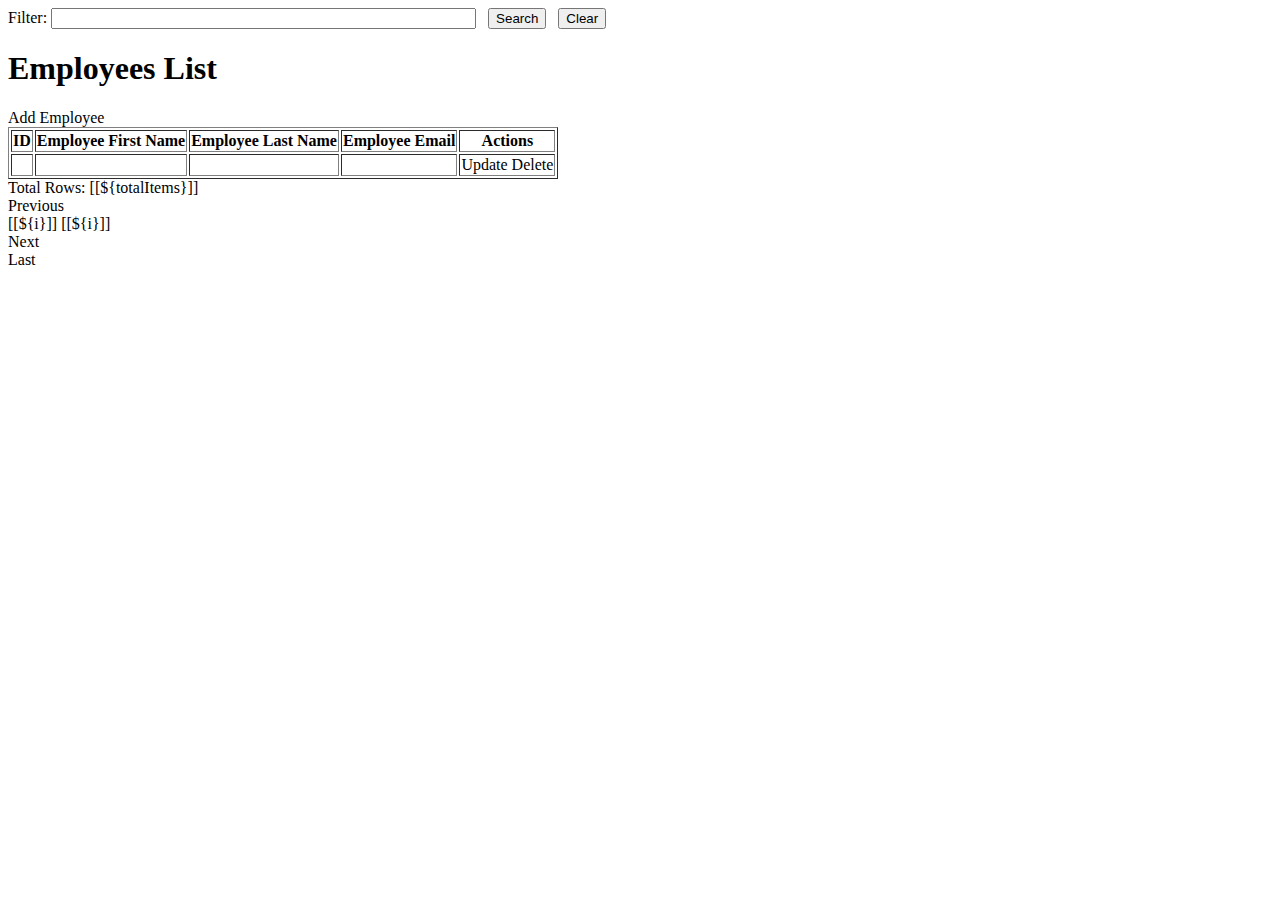
<file: target/classes/templates/index.html>
<!DOCTYPE html>
<html lang="en" xmlns:th="http://www.thymeleaf.org">
<head>
<meta charset="ISO-8859-1">
<title>Employee Management System</title>

<link rel="stylesheet"
	href="https://stackpath.bootstrapcdn.com/bootstrap/4.1.3/css/bootstrap.min.css"
	integrity="sha384-MCw98/SFnGE8fJT3GXwEOngsV7Zt27NXFoaoApmYm81iuXoPkFOJwJ8ERdknLPMO"
	crossorigin="anonymous">
	
</head>
<body>

<form th:action="@{/name}">
    Filter: <input type="text" name="keyword" id="keyword" size="50" th:value="${keyword}" required />
    &nbsp;
    <input type="submit" value="Search" />
    &nbsp;
    <input type="button" value="Clear" id="btnClear" onclick="clearSearch()" />
</form>

	<div class="container my-2">
	<h1>Employees List</h1>
	
	<a th:href = "@{/showNewEmployeeForm}" class="btn btn-primary btn-sm mb-3"> Add Employee </a>
	
		<table border="1" class = "table table-striped table-responsive-md">
			<thead>
				<tr>
				<th>
						
							ID
					</th>
					<th>
						<a th:href="@{'/page/' + ${currentPage} + '?sortField=firstName&sortDir=' + ${reverseSortDir}}">
							Employee First Name</a>
					</th>
					<th>
					<a th:href="@{'/page/' + ${currentPage} + '?sortField=lastName&sortDir=' + ${reverseSortDir}}">
							Employee Last Name</a>
					</th>
					<th>
					<a th:href="@{'/page/' + ${currentPage} + '?sortField=email&sortDir=' + ${reverseSortDir}}">
							Employee Email</a>
					</th>
					<th> Actions </th>
				</tr>
			</thead>
			<tbody>
				<tr th:each="employee : ${listEmployees}">
				<td th:text="${employee.id}"></td>
					<td th:text="${employee.firstName}"></td>
					<td th:text="${employee.lastName}"></td>
					<td th:text="${employee.email}"></td>
					<td> <a th:href="@{/showFormForUpdate/{id}(id=${employee.id})}" class="btn btn-primary">Update</a>
					    <a th:href="@{/deleteEmployee/{id}(id=${employee.id})}" class="btn btn-danger">Delete</a>
					</td>
				</tr>
			</tbody>
		</table>
		
		<div th:if = "${totalPages > 1}">
			<div class = "row col-sm-10">
				<div class = "col-sm-2">
					Total Rows: [[${totalItems}]] 
				</div>
				<div class = "col-sm-1">
					<a th:if="${currentPage > 1}" th:href="@{'/page/' + ${currentPage - 1}+ '?sortField=' + ${sortField} + '&sortDir=' + ${sortDir}}">Previous</a>
					<span th:unless="${currentPage < totalPages}" ></span>
				</div>
				
				<div class = "col-sm-7">
					<span th:each="i: ${#numbers.sequence(1, totalPages)}">
						<a th:if="${currentPage != i}" th:href="@{'/page/' + ${i}+ '?sortField=' + ${sortField} + '&sortDir=' + ${sortDir}}">[[${i}]]</a>
						<span th:unless="${currentPage != i}">[[${i}]]</span>  &nbsp; &nbsp;
					</span>
				</div>
				
				<div class = "col-sm-1">
					<a th:if="${currentPage < totalPages}" th:href="@{'/page/' + ${currentPage + 1}+ '?sortField=' + ${sortField} + '&sortDir=' + ${sortDir}}">Next</a>
					<span th:unless="${currentPage < totalPages}"></span>
				</div>
				
				
				
				 <div class="col-sm-1">
    				<a th:if="${currentPage < totalPages}" th:href="@{'/page/' + ${totalPages}+ '?sortField=' + ${sortField} + '&sortDir=' + ${sortDir}}">Last</a>
					<span th:unless="${currentPage < totalPages}"></span>
   				 </div>
			</div>
		</div>
	</div>
	

</body>
<script type="text/javascript">
    function clearSearch() {
        window.location = "[[@{/name}]]";
    }
</script>
</html>
</file>
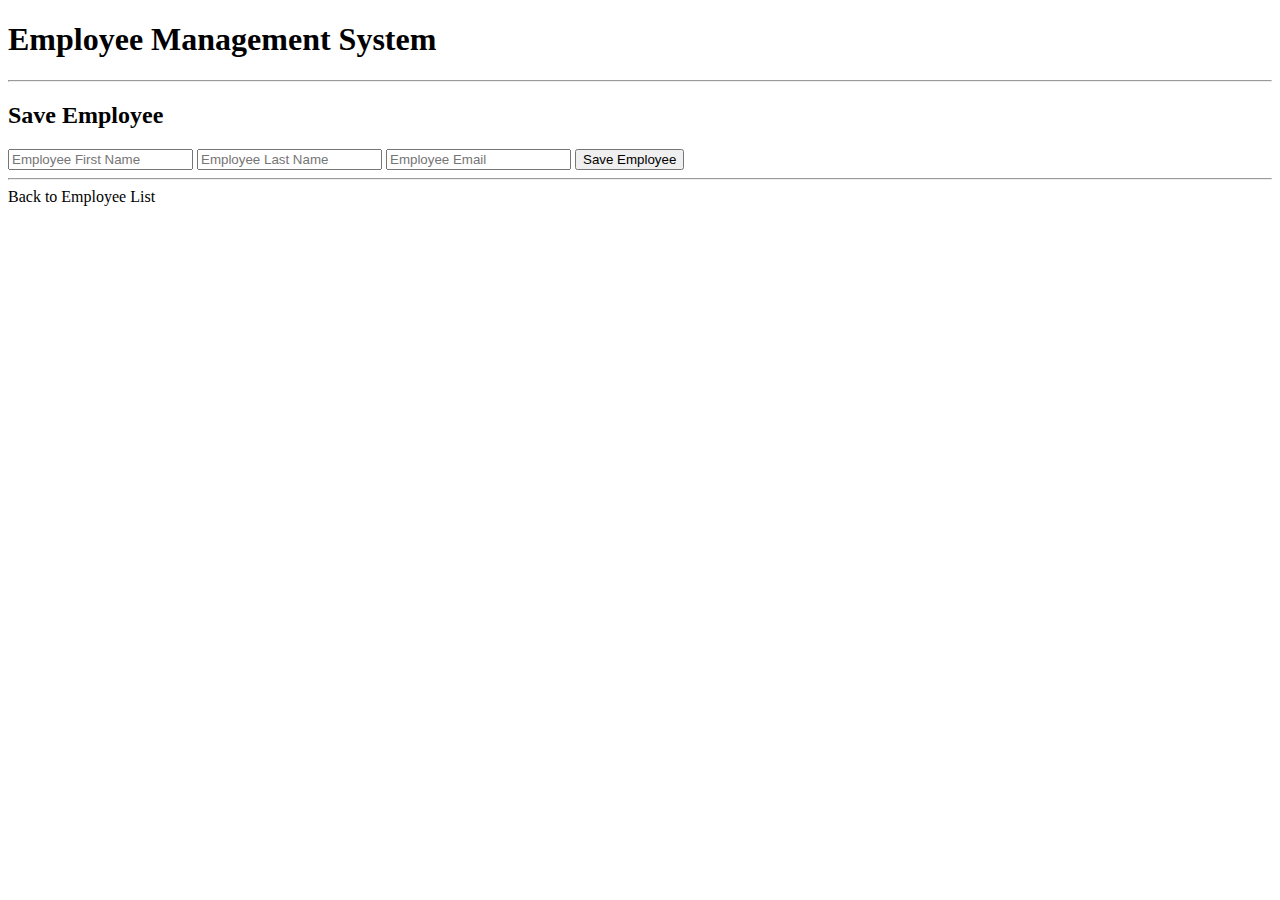
<file: target/classes/templates/new_employee.html>
<!DOCTYPE html>
<html lang="en" xmlns:th="http://www.thymeleaf.org">
<head>
<meta charset="ISO-8859-1">
<title>Employee Management System</title>
<link rel="stylesheet"
	href="https://stackpath.bootstrapcdn.com/bootstrap/4.1.3/css/bootstrap.min.css"
	integrity="sha384-MCw98/SFnGE8fJT3GXwEOngsV7Zt27NXFoaoApmYm81iuXoPkFOJwJ8ERdknLPMO"
	crossorigin="anonymous">
</head>
<body>
	<div class="container">
		<h1>Employee Management System</h1>
		<hr>
		<h2>Save Employee</h2>

		<form action="#" th:action="@{/saveEmployee}" th:object="${employee}"
			method="POST">
			<input type="text" th:field="*{firstName}"
				placeholder="Employee First Name" class="form-control mb-4 col-4">
				
				<input type="text" th:field="*{lastName}"
				placeholder="Employee Last Name" class="form-control mb-4 col-4">
				
				<input type="text" th:field="*{email}"
				placeholder="Employee Email" class="form-control mb-4 col-4">
				
				<button type="submit" class="btn btn-info col-2"> Save Employee</button>
		</form>
		
		<hr>
		
		<a th:href = "@{/}"> Back to Employee List</a>
	</div>
</body>
</html>
</file>
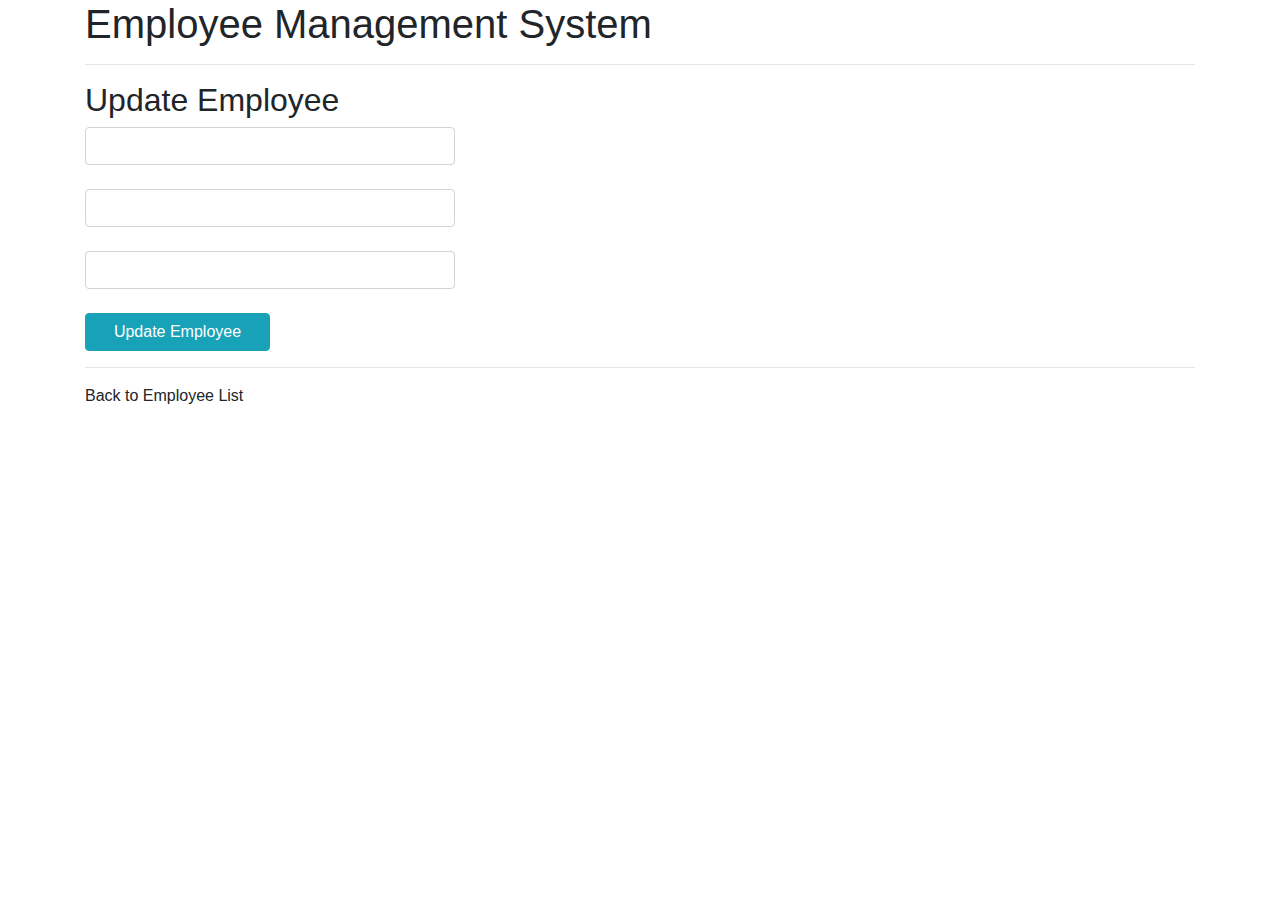
<file: target/classes/templates/update_employee.html>
<!DOCTYPE html>
<html lang="en" xmlns:th="http://www.thymeleaf.org">
<head>
<meta charset="ISO-8859-1">
<title>Employee Management System</title>

<link rel="stylesheet"
	href="https://stackpath.bootstrapcdn.com/bootstrap/4.1.3/css/bootstrap.min.css">
</head>
<body>
	<div class="container">
		<h1>Employee Management System</h1>
		<hr>
		<h2>Update Employee</h2>

		<form action="#" th:action="@{/saveEmployee}" th:object="${employee}"
			method="POST">
			
			<!-- Add hidden form field to handle update -->
			<input type="hidden" th:field="*{id}" />
			
			<input type="text" th:field="*{firstName}" class="form-control mb-4 col-4">
				
				<input type="text" th:field="*{lastName}" class="form-control mb-4 col-4">
				
				<input type="text" th:field="*{email}" class="form-control mb-4 col-4">
				
				<button type="submit" class="btn btn-info col-2"> Update Employee</button>
		</form>
		
		<hr>
		
		<a th:href = "@{/}"> Back to Employee List</a>
	</div>
</body>
</html>
</file>
